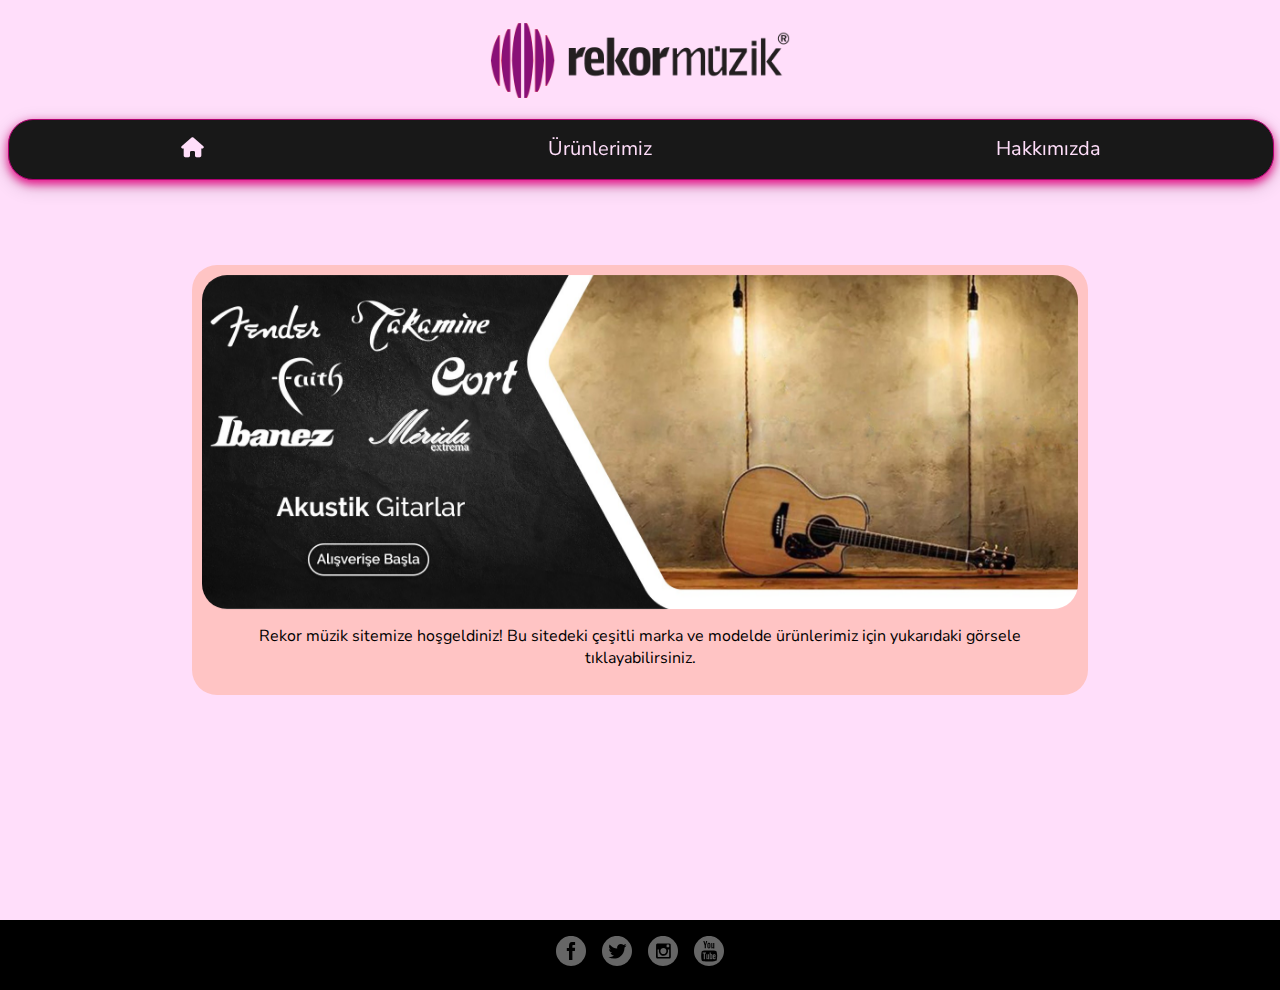
<file: index.html>
<!DOCTYPE html>
<html lang="tr">
<head>
    <meta charset="UTF-8">
    <meta http-equiv="X-UA-Compatible" content="IE=edge">
    <meta name="viewport" content="width=device-width, initial-scale=1.0">
    <title>Rekor Müzik | Anasayfa</title>
    <link rel="stylesheet" href="css/style.css">
    <link rel="stylesheet" href="https://cdnjs.cloudflare.com/ajax/libs/font-awesome/6.1.1/css/all.min.css" />
 
</head>
<body>
<!-- logo -->
    <header class="hvr-grow">
    <a href="index.html"><img src="image/png/logo.png" alt="rekor muzik"></a>
    </header>
<!-- Nav-bar -->
        <nav >
            <ul>
                <li>  <a class=" hvr-grow active"href="index.html"><i class="fa-solid fa-house" ></i>
               </a></li>
                <li> <a class="hvr-grow" href="urunlerimiz.html">Ürünlerimiz</a> </li>
                <li> <a class="hvr-grow" href="hakkimizda.html">Hakkımızda</a> </li>
            
            </ul>
        </nav>
<!-- Metin ve resim -->
        <section>
            <article class="cool2">
                <a href="urunlerimiz.html">
                <img class="hvr-shrink" src="image/jpg/34.jpg" alt="Gitar"></a>
                <p>Rekor müzik sitemize hoşgeldiniz! Bu sitedeki çeşitli marka ve modelde ürünlerimiz için yukarıdaki görsele tıklayabilirsiniz.</p>
          </article>
        </section>
<!-- footer -->
      <footer class="center">
        <ul>
            <li>
              <a class="hvr-grow" target="_blank" href="https://github.com/vahit01"><img src="image/svg/Facebook.svg" alt="facebook" /></a>
            </li>
            <li>
              <a class="hvr-grow" target="_blank" href="https://github.com/vahit01"><img src="image/svg/Twitter.svg" alt="Twitter" /></a>
            </li>
            <li>
              <a class="hvr-grow" target="_blank" href="https://github.com/vahit01"><img src="image/svg/Instagram.svg" alt="Instagram" /></a>
            </li>
            <li>
              <a class="hvr-grow" target="_blank" href="https://github.com/vahit01"><img src="image/svg/Youtube.svg" alt="Youtube" /></a>
            </li>
        </ul>
      </footer>
</body>
</html>
</file>
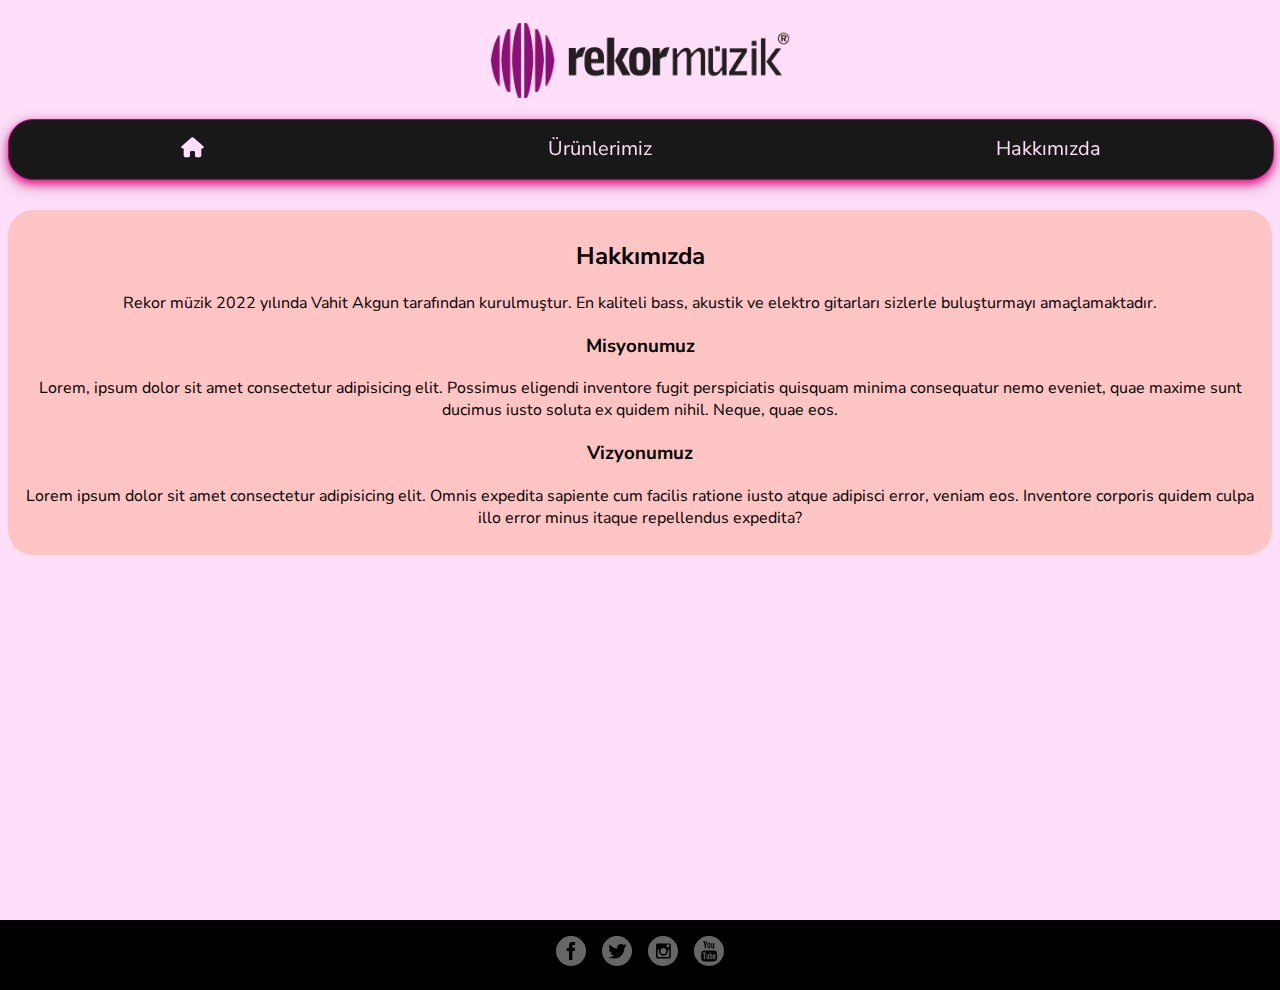
<file: hakkimizda.html>
<!DOCTYPE html>
<html lang="tr">
<head>
    <meta charset="UTF-8">
    <meta http-equiv="X-UA-Compatible" content="IE=edge">
    <meta name="viewport" content="width=device-width, initial-scale=1.0">
    <title>Rekor Müzik | Hakkımızda</title>
    <link rel="stylesheet" href="css/style.css">
    <link rel="stylesheet" href="https://cdnjs.cloudflare.com/ajax/libs/font-awesome/6.1.1/css/all.min.css" />
 
</head>
<body>
<!-- logo -->
    <header class="hvr-grow">
    <a href="index.html"><img src="image/png/logo.png" alt="rekor muzik"></a>
    </header>
<!-- nav-bar   -->
      <nav >
            <ul>
                <li>  <a class=" hvr-grow active"href="index.html"><i class="fa-solid fa-house" ></i>
               </a></li>
                <li> <a class="hvr-grow" href="urunlerimiz.html">Ürünlerimiz</a> </li>
                <li> <a class="hvr-grow" href="hakkimizda.html">Hakkımızda</a> </li>
            
            </ul>

        </nav>
<!-- basliklar ve metin -->
    <section>
      <article class="cool">
          <h2>Hakkımızda</h1>
          <p>Rekor müzik 2022 yılında Vahit Akgun tarafından kurulmuştur.   En kaliteli bass, akustik ve elektro gitarları sizlerle buluşturmayı amaçlamaktadır.</p>
          <h3>Misyonumuz</h2>
          <p>Lorem, ipsum dolor sit amet consectetur adipisicing elit. Possimus eligendi inventore fugit perspiciatis quisquam minima consequatur nemo eveniet, quae maxime sunt ducimus iusto soluta ex quidem nihil. Neque, quae eos.</p>
          <h3>Vizyonumuz</h3>
          <p>Lorem ipsum dolor sit amet consectetur adipisicing elit. Omnis expedita sapiente cum facilis ratione iusto atque adipisci error, veniam eos. Inventore corporis quidem culpa illo error minus itaque repellendus expedita?</p>
      </article>
    </section>
<!-- footer -->
    <footer class="center">
      <ul>
          <li>
            <a class="hvr-grow" target="_blank" href="https://github.com/vahit01"><img src="image/svg/Facebook.svg" alt="facebook" /></a>
          </li>
          <li>
            <a class="hvr-grow" target="_blank" href="https://github.com/vahit01"><img src="image/svg/Twitter.svg" alt="Twitter" /></a>
          </li>
          <li>
            <a class="hvr-grow" target="_blank" href="https://github.com/vahit01"><img src="image/svg/Instagram.svg" alt="Instagram" /></a>
          </li>
          <li>
            <a class="hvr-grow" target="_blank" href="https://github.com/vahit01"><img src="image/svg/Youtube.svg" alt="Youtube" /></a>
          </li>
        </ul>
      </footer>
</body>
</html>
</file>
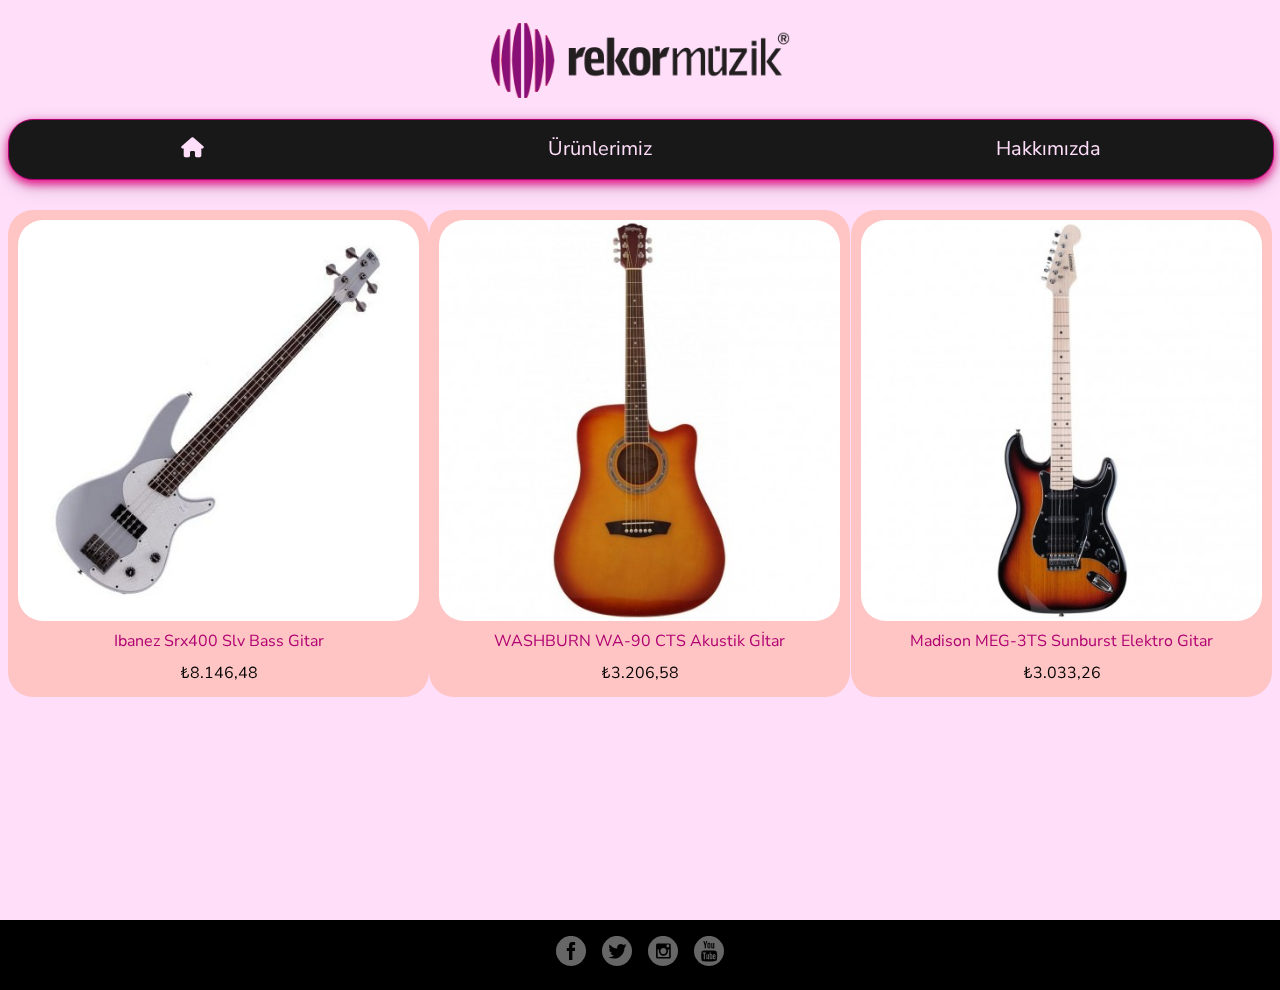
<file: urunlerimiz.html>
<!DOCTYPE html>
<html lang="tr">
<head>
    <meta charset="UTF-8">
    <meta http-equiv="X-UA-Compatible" content="IE=edge">
    <meta name="viewport" content="width=device-width, initial-scale=1.0">
    <title>Rekor Müzik | Ürünlerimiz</title>
    <link rel="stylesheet" href="css/style.css">
    <link rel="stylesheet" href="https://cdnjs.cloudflare.com/ajax/libs/font-awesome/6.1.1/css/all.min.css" />
 
</head>
<body>
<!-- logo -->
    <header class="hvr-grow">
    <a href="index.html"><img src="image/png/logo.png" alt="rekor muzik"></a>
    </header>
        <nav >
            <ul>
                <li>  <a class="hvr-grow active"href="index.html"><i class="fa-solid fa-house" ></i>
               </a></li>
                <li> <a class="hvr-grow" href="urunlerimiz.html">Ürünlerimiz</a> </li>
                <li> <a class="hvr-grow" href="hakkimizda.html">Hakkımızda</a> </li>
            </ul>
<!-- nav-bar -->
        </nav>
        <section>
          <article class="row">
            <div class="hvr-shrink column">
              <img src="image/jpg/ibanez-srx400-slv-bass-gitar.jpg" alt="Bass-Gitar">
              <p class="isim">Ibanez Srx400 Slv Bass Gitar</p>
              <p class="fiyat">₺8.146,48</p>
            </div>
            <div class="hvr-shrink column">
              <img src="image/jpg/washburn-wa-90-cts-akustik-gitar.jpg" alt="Akustik-Gitar">
              <p class="isim">WASHBURN WA-90 CTS Akustik Gİtar</p>
              <p class="fiyat">₺3.206,58</p>
            </div>
            <div class="hvr-shrink column">
              <img src="image/jpg/madison-meg-3ts-sunburst-elektro-gitar.jpg" alt="Elektro-Gitar">
              <p class="isim">Madison MEG-3TS Sunburst Elektro Gitar</p>
              <p class="fiyat">₺3.033,26</p>
            </div>
          </article>
        </section>
<!-- footer -->
    <footer class="center">
      <ul>
          <li>
            <a class="hvr-grow" target="_blank" href="https://github.com/vahit01"><img src="image/svg/Facebook.svg" alt="facebook" /></a>
          </li>
          <li>
            <a class="hvr-grow" target="_blank" href="https://github.com/vahit01"><img src="image/svg/Twitter.svg" alt="Twitter" /></a>
          </li>
          <li>
            <a class="hvr-grow" target="_blank" href="https://github.com/vahit01"><img src="image/svg/Instagram.svg" alt="Instagram" /></a>
          </li>
          <li>
            <a class="hvr-grow" target="_blank" href="https://github.com/vahit01"><img src="image/svg/Youtube.svg" alt="Youtube" /></a>
          </li>
        </ul>
      </footer>
</body>
</html>
</file>
<file: css/style.css>
@import url('https://fonts.googleapis.com/css2?family=Nunito+Sans:wght@600&display=swap');

:root {
    --font-style: 'Nunito Sans', sans-serif;
}

body {
    font-family: var(--font-style);
    background-color:#FFDEFA;
   
    
}
 /* logo-banner */
  
  header.hvr-grow {
    width: 350px;
    margin-left:auto; margin-right:auto;
  }

   header {
    padding: 10px;
    text-align: center;
  }
  header img {
    width: 300px; 
  }

  /* grow */
  .hvr-grow {
    display:flow-root;
    vertical-align:middle;
    -webkit-transform: perspective(1px) translateZ(0);
    transform: perspective(1px) translateZ(0);
    box-shadow: 0 0 1px rgba(0, 0, 0, 0);
    -webkit-transition-duration: 0.3s;
    transition-duration: 0.3s;
    -webkit-transition-property: transform;
    transition-property: transform;
  }

  .hvr-grow:hover, .hvr-grow:focus, .hvr-grow:active {
    -webkit-transform: scale(1.1);
    transform: scale(1.1);
  }
 
  /* shrink */
  .hvr-shrink {
    display: inline-block;
    vertical-align: middle;
    -webkit-transform: perspective(1px) translateZ(0);
    transform: perspective(1px) translateZ(0);
    box-shadow: 0 0 1px rgba(0, 0, 0, 0);
    -webkit-transition-duration: 0.3s;
    transition-duration: 0.3s;
    -webkit-transition-property: transform;
    transition-property: transform;
  }
  .hvr-shrink:hover, .hvr-shrink:focus, .hvr-shrink:active {
    -webkit-transform: scale(0.95);
    transform: scale(0.95);
  }
  
  /* nav-bar */
*:after,
*:before {
  box-sizing: border-box;
}

.active {
    color: #FFDEFA;
    margin: 0px;
}

.fa-solid, .fas {
    font-family: "Font Awesome 6 Free";
    font-weight: 900;
}


nav a {
    display: flex;
    padding: 5px;
    text-decoration: none;
    color: #FFDEFA;
    text-align: center;
    ;
  }

nav ul {
   margin: 0px;
   width: 100%;
   display:-webkit-inline-box;
   flex-direction: row;
   list-style: none;
   padding: 10px 0;
   border-radius: 25px;
   border: 0.3px solid #AF0171;
   background-color: #181818;
   box-shadow: 0 4px 10px #E80F88, 0 6px 20px 0 rgba(0, 0, 0, 0.19);
}

li {
    margin: auto;
    color:black;
    font-size: 20px;
    cursor: pointer;
    display: inline;
    float: left;
    background-color: inherit;
}
 
li  {
    color: #ffffff; 
 }

li:after {
    display: block;
    content: '';
    border-bottom: solid 1px #AF0171;
    padding-bottom: 1%;
    transform: scaleX(0);
    transition: transform 200ms ease-in-out;
}

li:hover::after {
    transform: scaleX(1);
    filter: brightness(1.2);
}
/* urunlerimiz */
.fiyat {
  margin-top: 10px;
}

.isim {
 color: #AF0171;
}
 article.cool {
  display:block;
  float:left;
  width:100%;
  padding: 10px;
  box-sizing: border-box;
  border-radius: 25px;
  background-color: #FFC4C4;
  margin-top: 30px;
  
 }
 article.cool2 {
  display: block;
  float: left;
  width: 70%;
  padding: 10px;
  box-sizing: border-box;
  border-radius: 25px;
  background-color: #FFC4C4;
  margin-top: 30px;
  position: absolute;
  left: 50%;
  top: 50%;
  transform: translate(-50%, -50%);
 }
 article img {
  width: 100%;
  border-radius: 25px;
  cursor: pointer;
 }
 article h2,h3,p{
  text-align: center;
 }
.column {
  display:block;
  float:left;
  width:33.33%;
  padding: 10px;
  box-sizing: border-box;
  border-radius: 25px;
  background-color: #FFC4C4;
  margin-top: 30px;
  cursor: pointer;
}

.column img {
  width: 100%;
  border-radius: 25px;
  cursor: pointer;
}

.row:after {
  content: "";
  display: table;
  clear: both;
}

div p {
  text-align: center;
  font-size: medium;
  margin: 3px;
}









/* footer edit */
footer {
  width: 100%;
  margin-top: 20px;
  background-color: black;
  color: #f5f5f5;
  display: flex;
  flex-direction: row;
  align-items: center;
  justify-content: center;
  position: absolute;
  top: 100%;
}
.center
{
  position: absolute;
  left: 0px;
}

footer img {
  width: 30px;
  filter: invert(0.4);
}

footer img:hover {
  filter: invert(1);
}

footer ul {
  display: flex;
  align-items: center;
  justify-content: space-between;
  column-gap: 16px;
  width: max-content;
  padding: 0;
}
</file>
